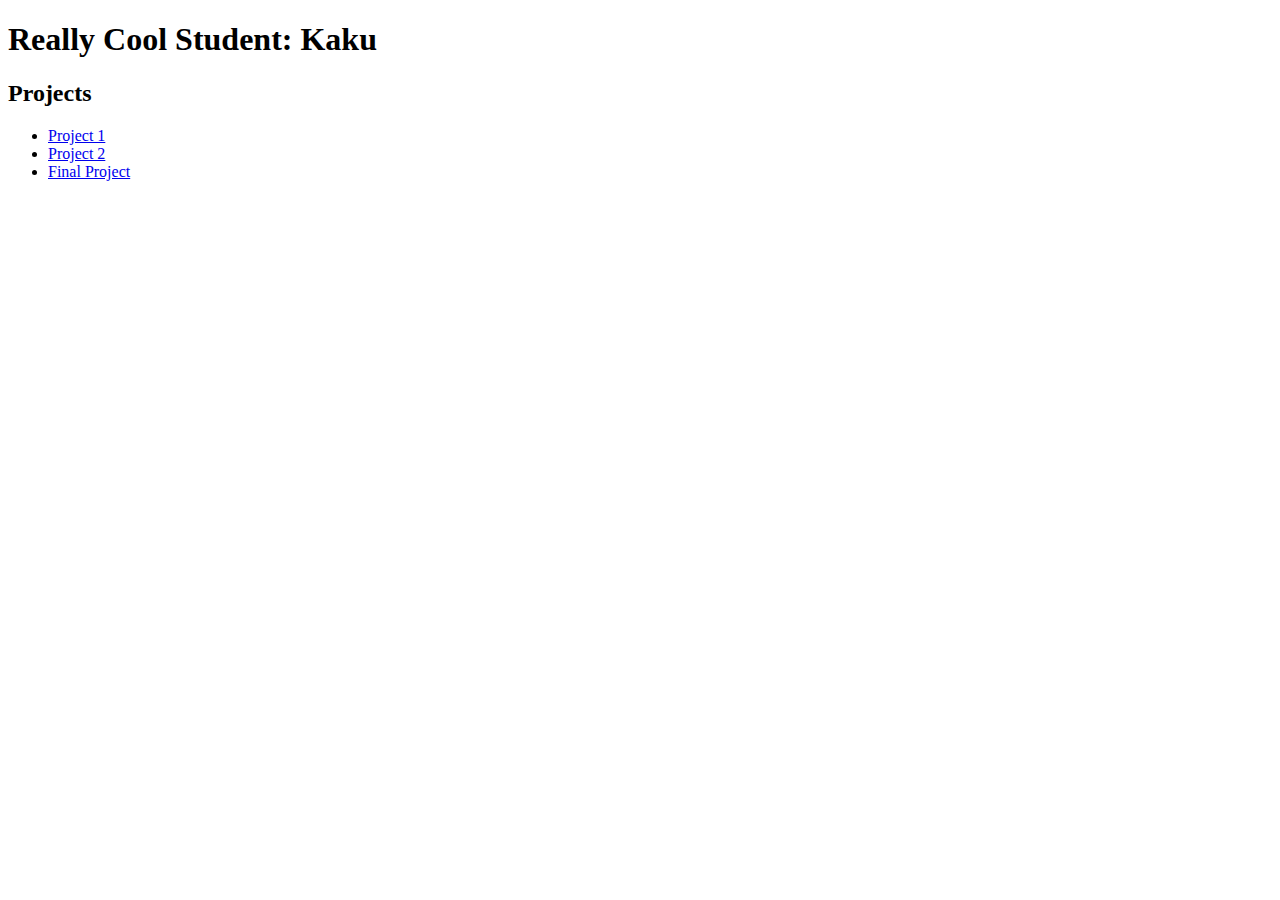
<file: index.html>
<!DOCTYPE html>
<html>

<head>
	<meta name="viewport" content="width=device-width, initial-scale=1">
	<title>Web Programming | STUDENT NAME | Projects</title>
</head>

<body>

	<h1>Really Cool Student: Kaku</h1>

	<h2>Projects</h2>

	<ul>
		<li><a href="project1">Project 1</a></li>
		<li><a href="project2">Project 2</a></li>
		<li><a href="project3">Final Project</a></li>
	</ul>

</body>

</html>
</file>
